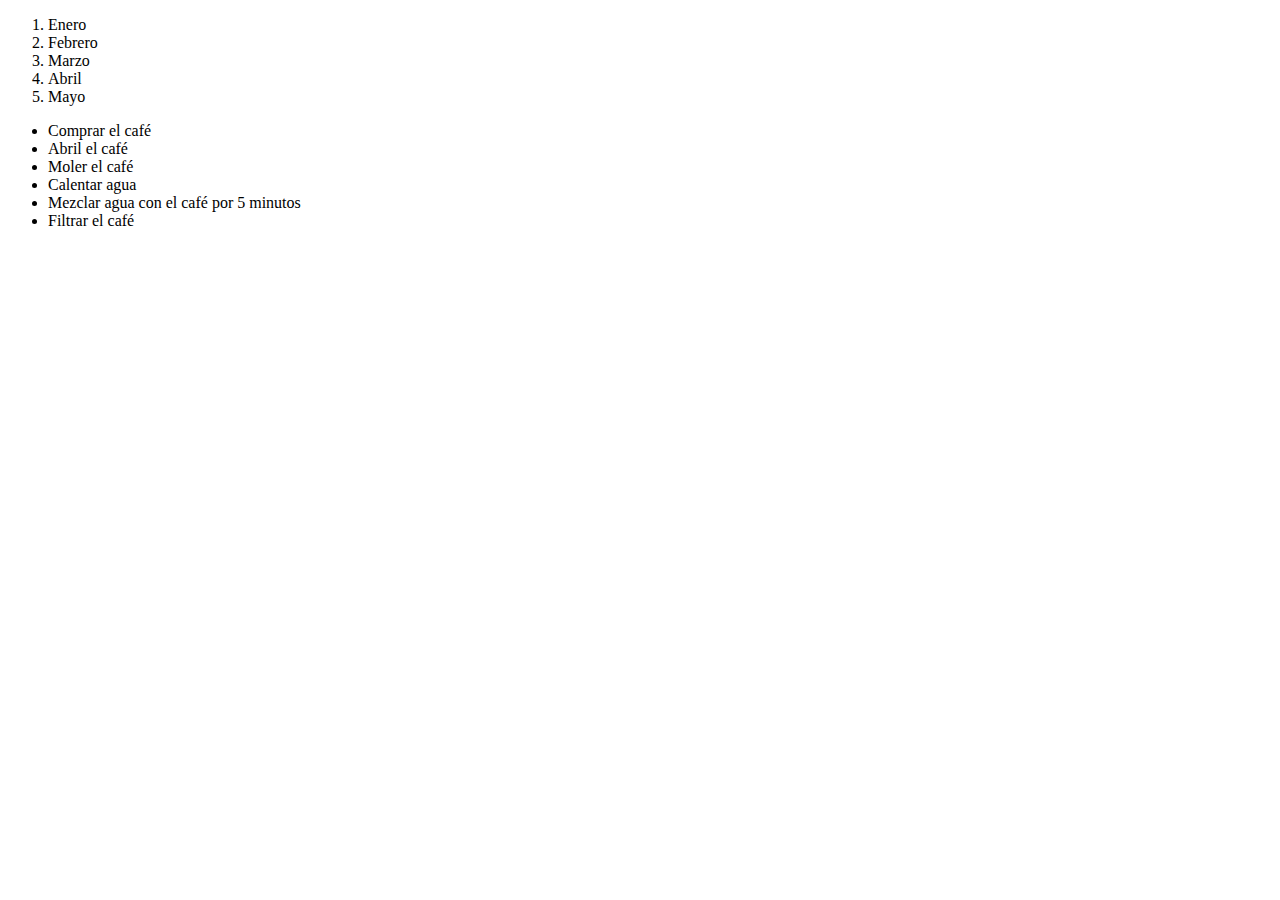
<file: desarrolloWeb/clase-2/index.html>
<!DOCTYPE html>
<html lang="en">
<head>
    <meta charset="UTF-8">
    <meta http-equiv="X-UA-Compatible" content="IE=edge">
    <meta name="viewport" content="width=device-width, initial-scale=1.0">
    <title>Document</title>
</head>
<body>
    <ol>
        <li>Enero</li>
        <li>Febrero</li>
        <li>Marzo</li>
        <li>Abril</li>
        <li>Mayo</li>
    </ol>
    <ul>
        <li>Comprar el café</li>
        <li>Abril el café</li>
        <li>Moler el café</li>
        <li>Calentar agua</li>
        <li>Mezclar agua con el café por 5 minutos</li>
        <li>Filtrar el café</li>
    </ul>
</body>
</html>
</file>
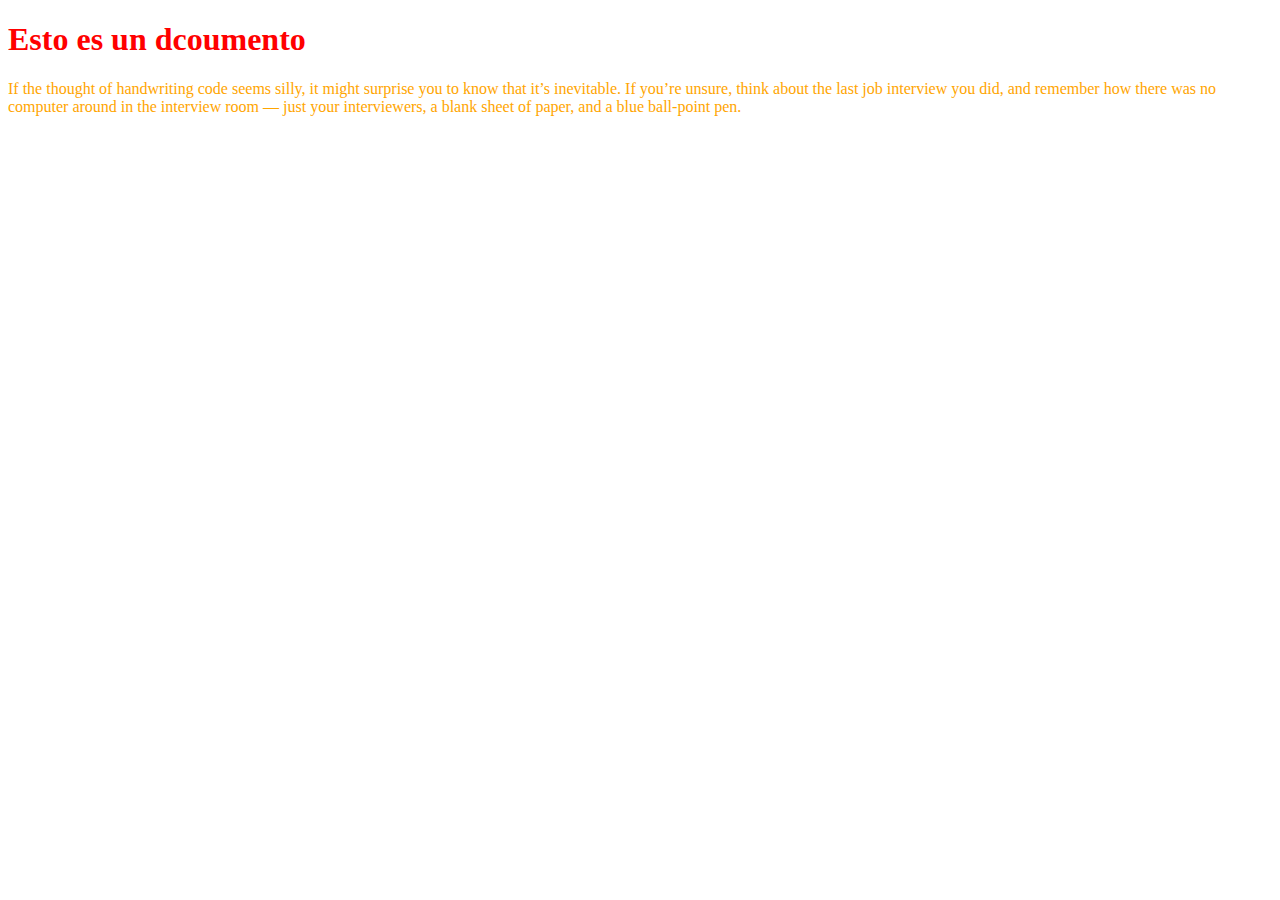
<file: desarrolloWeb/Clase-3/index.html>
<!DOCTYPE html>
<html lang="en">
<head>
    <meta charset="UTF-8">
    <meta http-equiv="X-UA-Compatible" content="IE=edge">
    <meta name="viewport" content="width=device-width, initial-scale=1.0">
    <title>Document</title>
    <link href="estilo.css" rel="stylesheet" type="text/css">
</head>
<body>
    <h1>Esto es un dcoumento</h1>
    <div class="actividad1">
        <p>If the thought of handwriting code seems silly, it might surprise you to know that it’s inevitable. If you’re unsure, think about the last job interview you did, and remember how there was no computer around in the interview room — just your interviewers, a blank sheet of paper, and a blue ball-point pen. </p>

    </div>
</body>
</html>
</file>
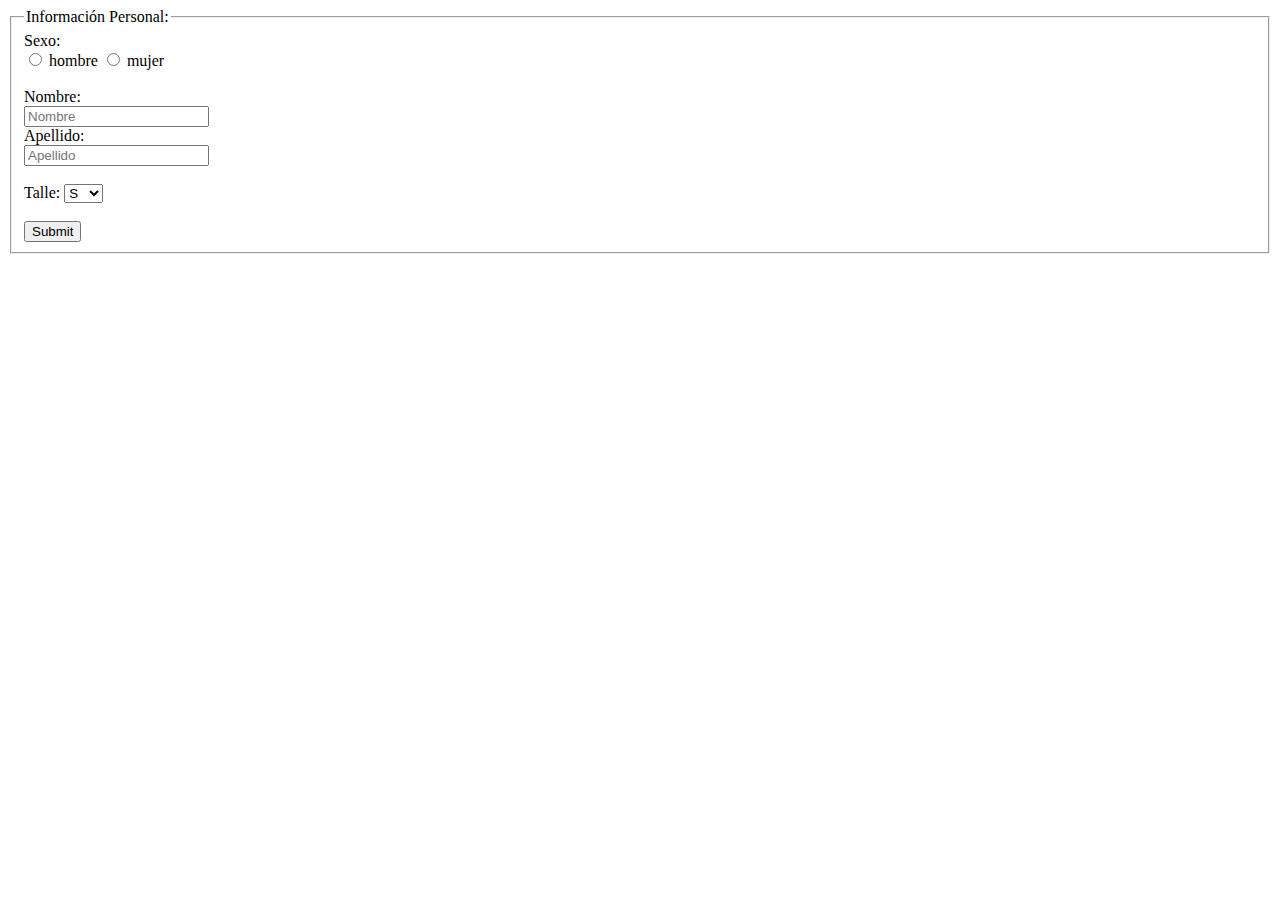
<file: desarrolloWeb/clase-2/formulario.html>
<!DOCTYPE html>
<html lang="en">
<head>
    <meta charset="UTF-8">
    <meta http-equiv="X-UA-Compatible" content="IE=edge">
    <meta name="viewport" content="width=device-width, initial-scale=1.0">
    <title>Document</title>
</head>
<body>
    <form action="">
        <fieldset>
            <legend> Información Personal:</legend>
            <label for="gender">Sexo: </label><br>
            <input type="radio" name="gender" value="hombre"> hombre
            <input type="radio" name="gender" value="mujer"> mujer
            <br>
            <!--nombre-->
            <div>
                <br>
                <label for="Name">Nombre:</label><br>
                <input type="text" placeholder="Nombre">
            </div>
            <div>
                <label for="lastName">Apellido:</label><br>
                <input type="text" placeholder="Apellido">
            </div>
            <!--Desplegable-->
            <div>
                <br>
                <label for="Size">Talle:</label>
                <select name="size" id="size">
                    <option value="S">S</option>
                    <option value="M">M</option>
                    <option value="L">L</option>
                    <option value="XL">XL</option>
                  </select>
            </div>
            <div>
                <br>
                <input type="submit">
            </div>
        </fieldset>
    </form>
</body>
</html>
</file>
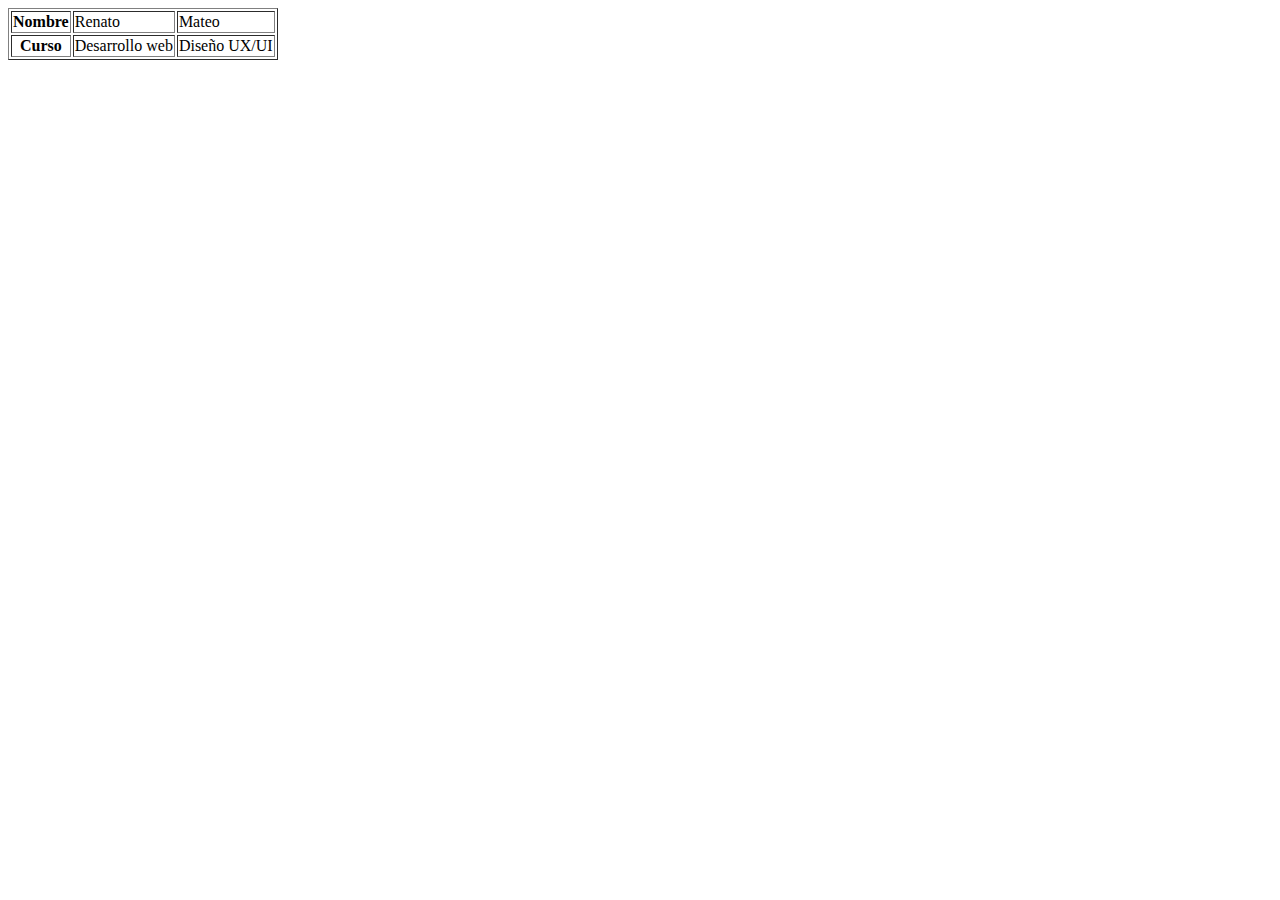
<file: desarrolloWeb/clase-2/table.html>
<!DOCTYPE html>
<html lang="en">
<head>
    <meta charset="UTF-8">
    <meta http-equiv="X-UA-Compatible" content="IE=edge">
    <meta name="viewport" content="width=device-width, initial-scale=1.0">
    <title>Document</title>
</head>
<body>
    <table border="1">
        <tr>
            <th>Nombre</th>
            <td>Renato</td>
            <td>Mateo</td>
        </tr>
        <tr>
            <th>Curso</th>
            <td>Desarrollo web</td>
            <td>Diseño UX/UI</td>
        </tr>
    </table>
</body>
</html>
</file>
<file: desarrolloWeb/Clase-3/estilo.css>
h1 {
    color: red;
}

.actividad1 {
    color: orange;
}
</file>
